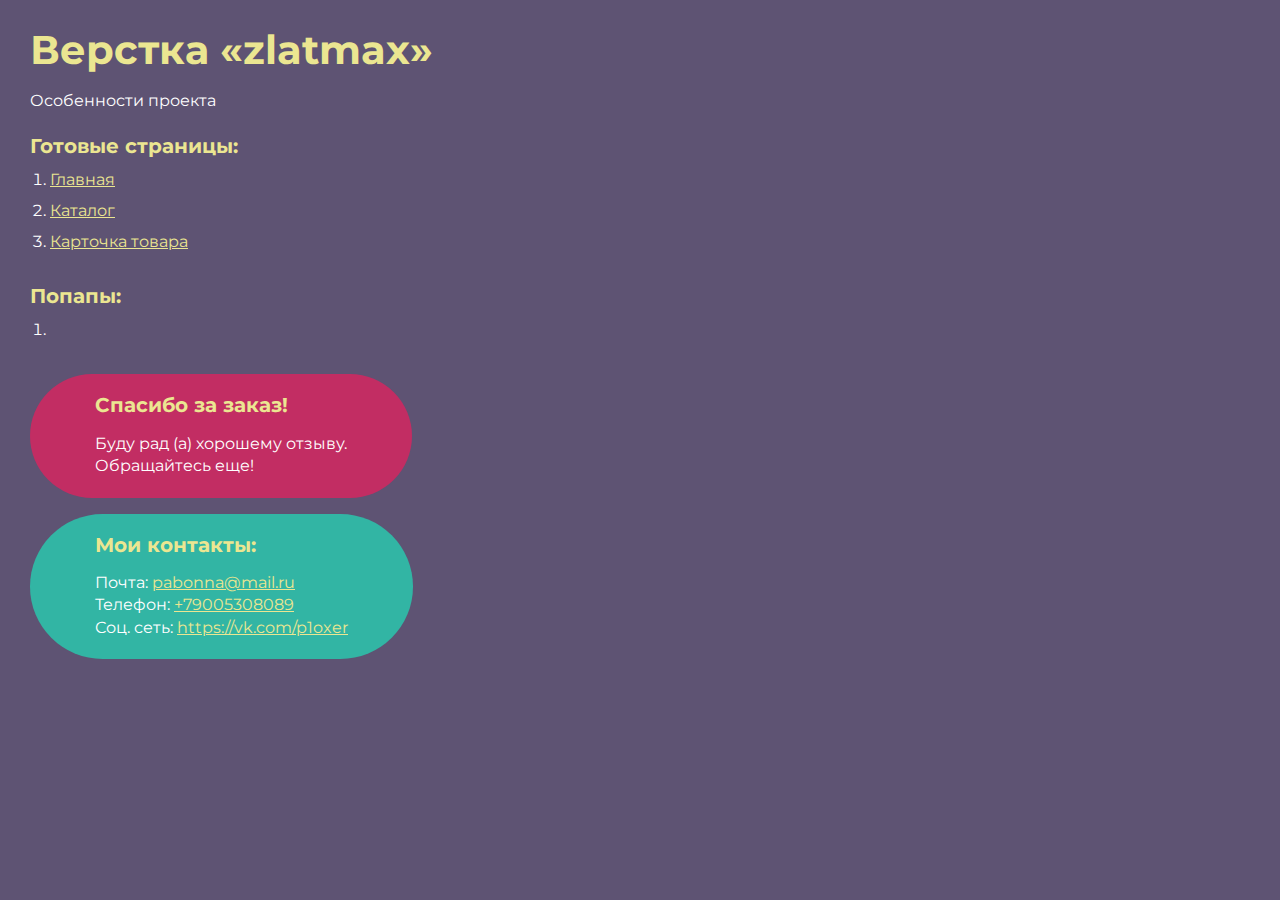
<file: index.html>
<!DOCTYPE html>
<html>

<head>
	<meta charset="UTF-8">
	<meta name="viewport" content="width=device-width, initial-scale=1.0">
	<title>Верстка «zlatmax»</title>
</head>

<body>
	<div class="rootpage">
		<h1>Верстка «zlatmax»</h1>
		<div class="rootpage__info">
			Особенности проекта
		</div>
		<h2>Готовые страницы:</h2>
		<ol class="rootpage__list">
			<li><a target="_blank" href="home.html">Главная</a></li>
			<li><a target="_blank" href="catalog.html">Каталог</a></li>
			<li><a target="_blank" href="product.html">Карточка товара</a></li>
		</ol>
		<h2>Попапы:</h2>
		<ol class="rootpage__list">
			<li><a target="_blank" href="home.html#"></a></li>
		</ol>
		<div class="rootpage__tnx">
			<h2>Спасибо за заказ!</h2>
			<p>Буду рад (а) хорошему отзыву.</p>
			<p>Обращайтесь еще!</p>
		</div>
		<div class="rootpage__contacts">
			<h2>Мои контакты:</h2>
			<p>Почта: <a href="mailto:email@gmail.com">pabonna@mail.ru</a></p>
			<p>Телефон: <a href="tel:8800800800">+79005308089</a></p>
			<p>Соц. сеть: <a href="">https://vk.com/p1oxer</a></p>
		</div>
	</div>
</body>
<style>
	@charset "UTF-8";
	@import url("https://fonts.googleapis.com/css?family=Montserrat:regular,700&display=swap");

	*,
	*::before,
	*::after {
		padding: 0px;
		margin: 0px;
		border: 0px;
		box-sizing: border-box;
	}

	html,
	body {
		height: 100%;
		margin: 0;
		padding: 0;
		min-width: 320px;
		width: 100%;
		color: #fff;
		background-color: #5e5373;
	}

	body {
		font-family: Montserrat;
		font-size: 100%;
		line-height: 1;
		font-size: 1rem;
	}

	a {
		text-decoration: underline;
		color: #ebe691
	}

	a:visited {
		text-decoration: underline;
		color: #aaa768;
	}

	a:hover {
		text-decoration: none;
	}

	ul li {
		list-style: none;
	}

	img {
		vertical-align: top;
	}

	.wrapper {
		width: 100%;
		min-height: 100%;
		overflow: hidden;
	}

	.rootpage {
		padding: 30px;
		display: flex;
		flex-direction: column;
		align-items: flex-start;
	}

	@media (max-width: 767px) {
		.rootpage {
			padding: 30px 15px;
		}
	}

	h1 {
		color: #ebe691;
		font-size: 2.5rem;
		margin: 0px 0px 1.25rem 0px;
	}

	@media (max-width: 767px) {
		h1 {
			font-size: 1.85rem;
			margin: 0px 0px 1.25rem 0px;
		}
	}

	h2 {
		color: #ebe691;
		font-size: 1.25rem;
		margin: 0px 0px 1rem 0px;
	}

	@media (max-width: 767px) {
		h2 {
			font-size: 1.125rem;
			margin: 0px 0px 1rem 0px;
		}
	}

	.rootpage__info {
		line-height: 140%;
		margin: 0px 0px 1.5rem 0px;
	}

	.rootpage__list {
		margin: 0px 0px 2.25rem 1.25rem;
	}

	.rootpage__list li:not(:last-child) {
		margin: 0px 0px 15px 0px;
	}

	.rootpage__contacts,
	.rootpage__tnx {
		border-radius: 200px;
		padding: 20px 65px;
		line-height: 140%;
	}

	@media (max-width: 767px) {

		.rootpage__contacts,
		.rootpage__tnx {
			border-radius: 40px;
			padding: 20px;
		}
	}

	.rootpage__contacts {
		background: #32b5a4;

	}

	.rootpage__contacts a {
		color: #ebe691;
	}

	.rootpage__tnx {
		background: #c22d63;
		margin: 0px 0px 1rem 0px;
	}
</style>

</html>
</file>
